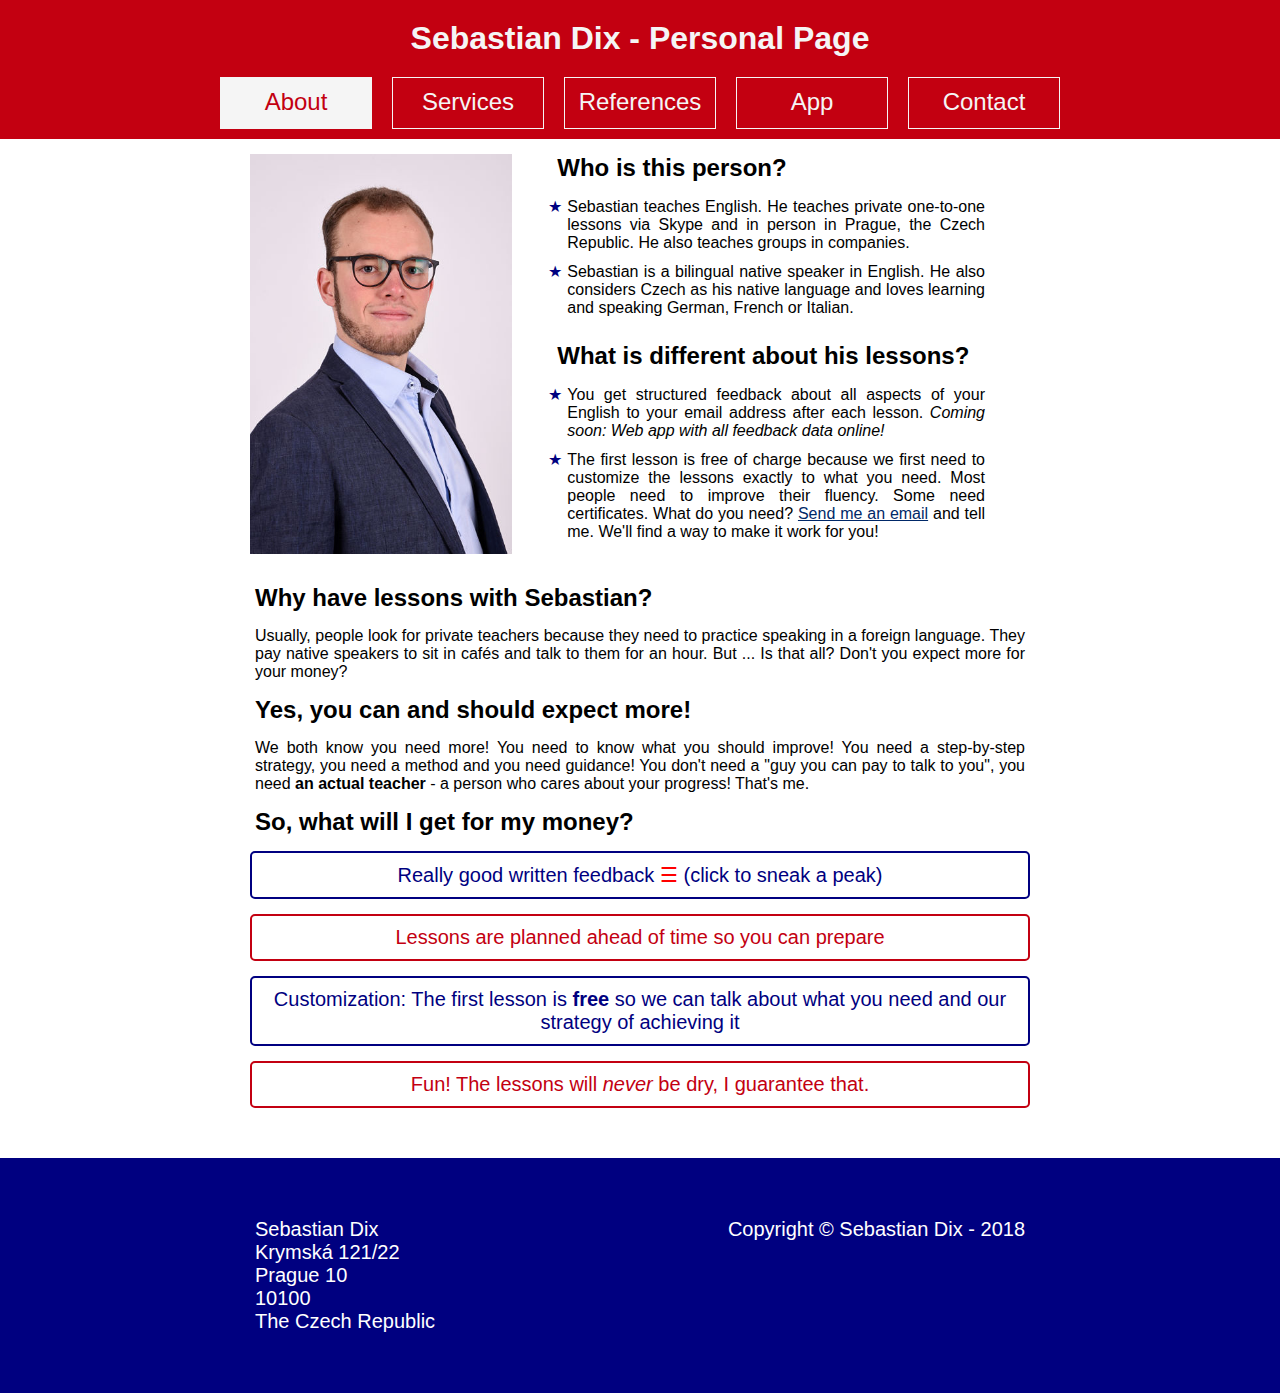
<file: index.html>
<!DOCTYPE html>
<html lang="en">

<head>
      <link rel="apple-touch-icon" sizes="180x180" href="favicon/apple-touch-icon.png">
      <link rel="icon" type="image/png" sizes="32x32" href="favicon/favicon-32x32.png">
      <link rel="icon" type="image/png" sizes="16x16" href="favicon/favicon-16x16.png">
      <link rel="manifest" href="favicon/site.webmanifest">
      <meta name="msapplication-TileColor" content="#da532c">
      <meta name="theme-color" content="#ffffff">

      <meta name="description" content="Have your English skills analyzed and sent to your email after each private 1-1 lesson with Sebastian - the teacher you have always liked!">
      <meta name="keywords" content="English,Conversation,Teacher,Tutor,
Lessons,Skype,Online,Speaking,Customized,Skills,Učitel,Soukromý,Angličtina,Konverzace,Lektor,Hodiny,Lekce,Jazykové">

      <meta charset="utf-8" />
      <meta http-equiv="X-UA-Compatible" content="IE=edge">
      <title>About | Sebastian Dix - Personal Page</title>
      <meta name="viewport" content="width=device-width, initial-scale=1">
      <link rel="stylesheet" type="text/css" media="screen" href="css/default.css" />
      <link rel="stylesheet" type="text/css" media="print" href="css/print.css" />
      <script src="js/main.js"></script>
</head>

<body>
      <header>
            <!--title of the page -->

            <h1>Sebastian Dix - Personal Page</h1>

            <div class="containmiddle">
                  <nav>
                        <a class="menu_active" href="index.html">About</a>
                        <a href="html/services.html">Services</a>
                        <a href="html/references.html">References</a>
                        <a href="html/app.html">App</a>
                        <a href="html/contact.html">Contact</a>
                  </nav>
            </div>
      </header>
      <main>
            <div class="flexContainer">
                  <img class="imageInFlex" alt="Photo of Sebastian Dix with glasses looking overly serious given the fact he is just an English teacher, not the president of the universe"
                        src="images/seb1.jpg" height=400>
                  <div class="headerAndList">
                        <h2>Who is this person?</h2>
                        <ul class="noBullet flexList">

                              <li class="star">Sebastian teaches English.
                                    He teaches private one-to-one lessons via Skype and in person in Prague,
                                    the Czech Republic. He also teaches groups in companies.</li>

                              <li class="star">Sebastian is a bilingual native speaker in English. He also considers
                                    Czech
                                    as his native
                                    language and loves learning and speaking German, French or Italian.</li>
                        </ul>
                        <h2>What is different about his lessons?</h2>
                        <ul class="noBullet flexList">
                              <li class="star">You get structured feedback about all aspects of your English to your
                                    email
                                    address after
                                    each
                                    lesson. <em>Coming soon: Web app with all feedback data online!</em></li>

                              <li class="star">The first lesson is free of charge because we first need to customize
                                    the
                                    lessons exactly
                                    to what you need. Most people need to improve their fluency. Some need
                                    certificates. What
                                    do you need? <a class="inline" href="mailto:seb@lektorpraha.cz">Send me an email</a>
                                    and
                                    tell me.
                                    We'll find a way
                                    to make it work for you!</li>
                        </ul>
                  </div>
            </div>
            <div class='reasons'>
                  <h2>Why have lessons with Sebastian?</h2>
                  <p>Usually, people look for private teachers because they need to practice speaking in a
                        foreign
                        language.
                        They pay native speakers to sit in cafés and talk to them for an hour. But ... Is that
                        all?
                        Don't you
                        expect more for your money?
                  </p>
                  <h2>Yes, you can and should expect more!</h2>
                  <p>We both know you need more! You need to know what you should improve! You need a
                        step-by-step
                        strategy,
                        you need a method and you need guidance! You don't need a "guy you can pay to talk to
                        you", you
                        need
                        <strong>an actual teacher</strong> - a person who cares about your progress! That's me.</p>

                  <h2>So, what will I get for my money?</h2>
                  <div class="forYourMoney">
                        <div onclick="toggleNav()">Really good written feedback <div id="toggleHamburger">&#9776;</div>
                              (click to
                              sneak a peak)</div>
                        <ol id="benefitsMenu" class="sidenav">
                              <li>Mistakes you make while speaking</li>
                              <li>
                                    Pronunciation mistakes
                              </li>
                              <li>Grammar to practice</li>
                              <li>
                                    All vocabulary from the lesson
                              </li>
                              <li>What to do to improve outside the lessons</li>
                              <li>
                                    The topic of the next lesson
                              </li>
                        </ol>

                        <div class="whiteDiv">Lessons are planned ahead of time so you can prepare </div>
                        <div class="blueDiv">Customization: The first lesson is <strong>free</strong> so we can
                              talk
                              about what you need and our strategy of achieving it</div>
                        <div class="whiteDiv">Fun! The lessons will <em>never</em> be dry, I guarantee that.
                        </div>
                  </div>
            </div>

      </main>

      <footer>
            <div class="footerContainer">
                  <div class="footerLeft">
                        Sebastian Dix<br>
                        Krymská 121/22<br>
                        Prague 10<br>
                        10100<br>
                        The Czech Republic

                  </div>
                  <div class="footerRight">
                        Copyright © Sebastian Dix - 2018
                  </div>
            </div>
      </footer>
</body>

</html>
</file>
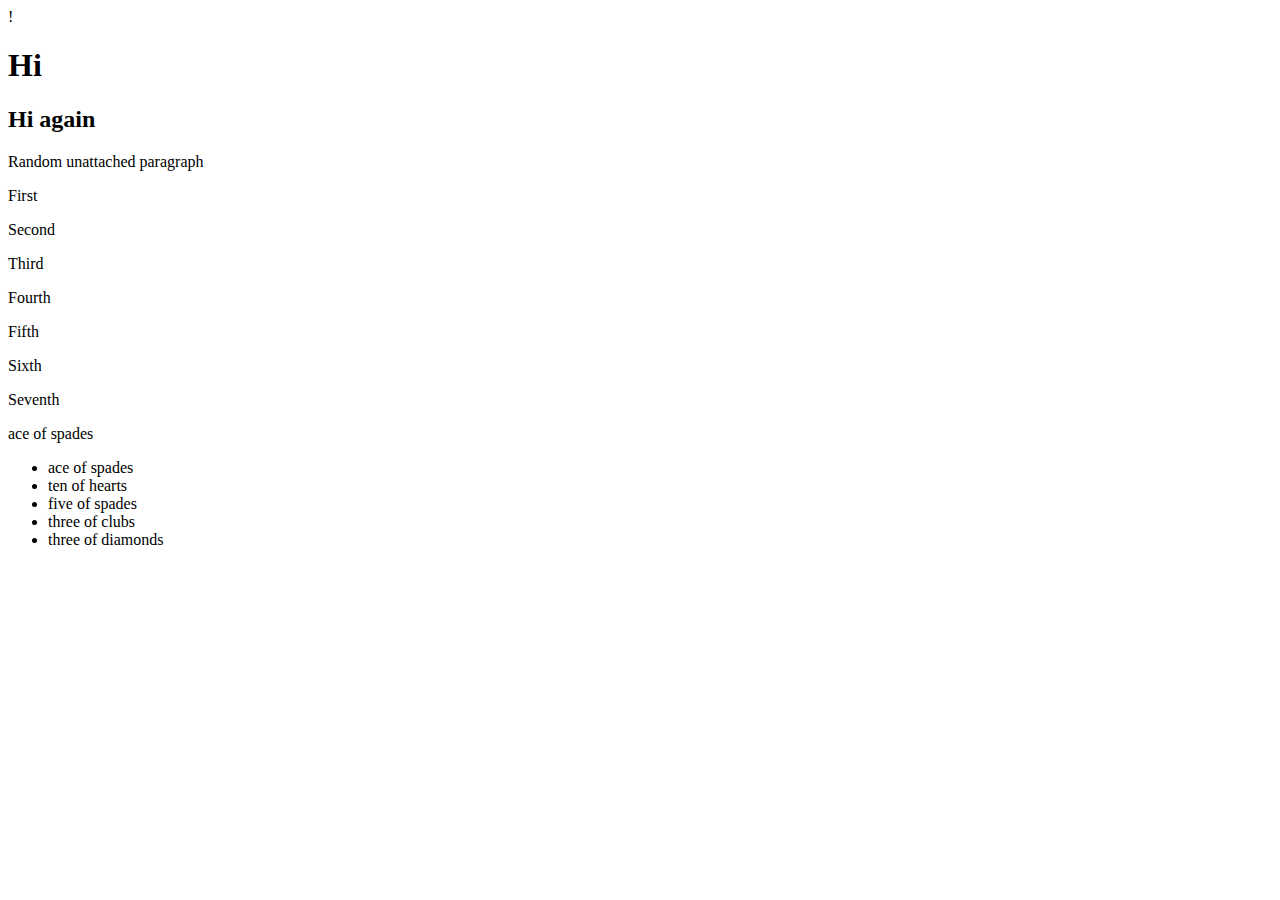
<file: selectorpractice.html>
!
<!DOCTYPE html>
<html>

<head>
    <meta charset="utf-8">
    <meta http-equiv="X-UA-Compatible" content="IE=edge">
    <title>Page Title</title>
    <meta name="viewport" content="width=device-width, initial-scale=1">
    <link rel="stylesheet" type="text/css" media="screen" href="/css/app.css">
</head>

<body>
    <section class="practice">
        <h1>Hi</h1>
        <h2 class="important">Hi again</h2>
        <p>Random unattached paragraph</p>
        <div class="relevant">
            <p class="a">First</p>
            <p class="a">Second</p>
            <p>Third</p>
            <p>Fourth</p>
            <p class="a">Fifth</p>
            <p class="a">Sixth</p>
            <p>Seventh</p>

        </div>
    </section>
    <script src="https://ajax.googleapis.com/ajax/libs/jquery/3.3.1/jquery.min.js"></script>
    <script src="../js/selectorPractice.js"></script>
</body>

</html>
</file>
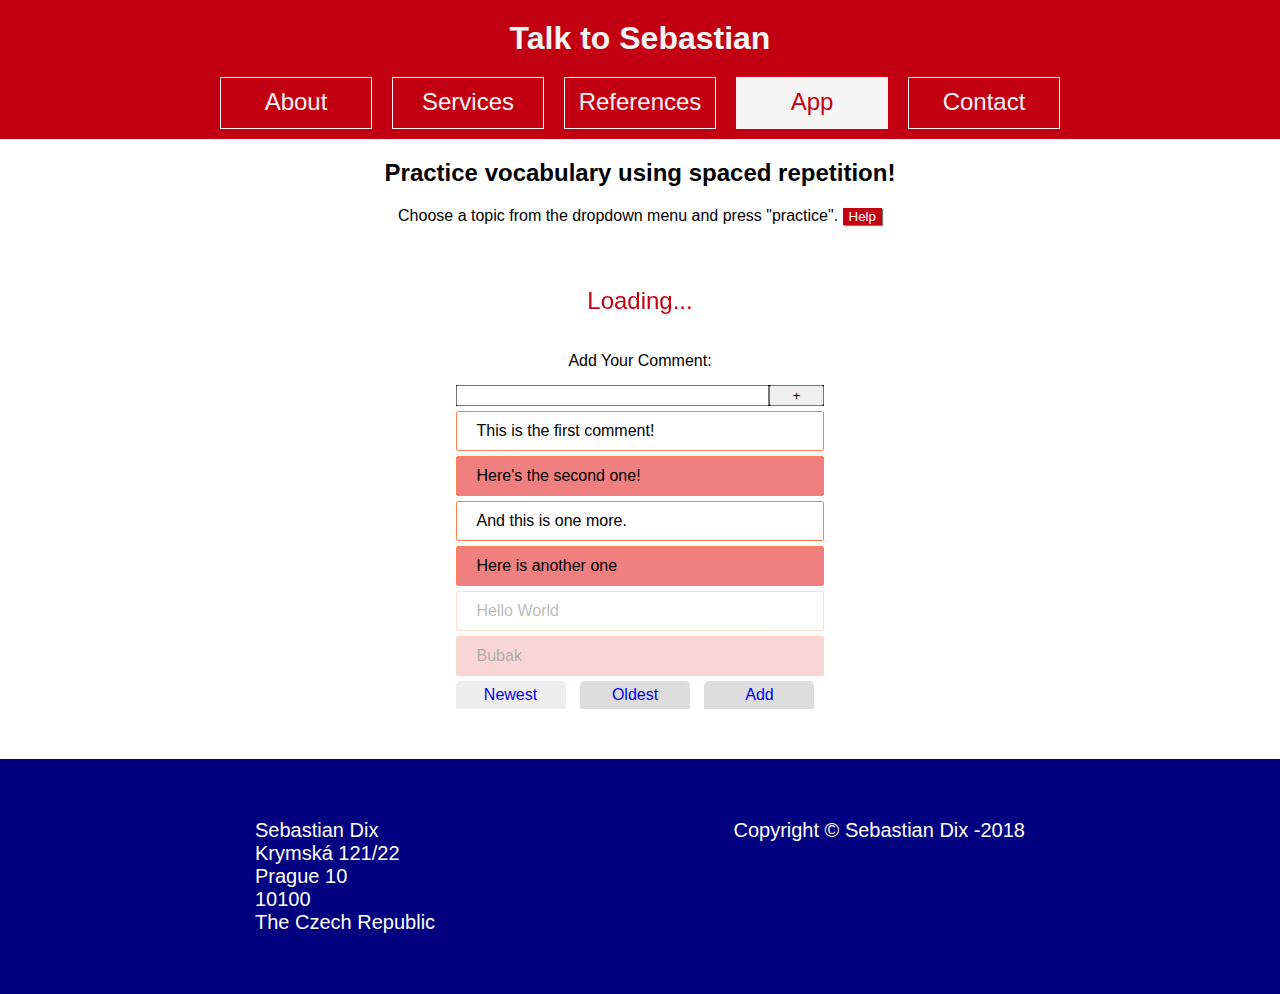
<file: html/app.html>
<!DOCTYPE html>
<html lang="en">

<head>
   <link rel="apple-touch-icon" sizes="180x180" href="../favicon/apple-touch-icon.png">
   <link rel="icon" type="image/png" sizes="32x32" href="../favicon/favicon-32x32.png">
   <link rel="icon" type="image/png" sizes="16x16" href="../favicon/favicon-16x16.png">
   <link rel="manifest" href="../favicon/site.webmanifest">
   <meta name="msapplication-TileColor" content="#da532c">
   <meta name="theme-color" content="#ffffff">

   <meta name="description" content="Have your English skills analyzed and sent to your email after each private 1-1 lesson with Sebastian - the teacher you have always liked!">
   <meta name="keywords" content="English,Conversation,Teacher,Tutor,
   Lessons,Skype,Online,Speaking,Customized,Skills,Učitel,Soukromý,Angličtina,Konverzace,Lektor,Hodiny,Lekce,Jazykové">

   <meta charset="utf-8" />
   <meta http-equiv="X-UA-Compatible" content="IE=edge">
   <title>App | Sebastian Dix - Personal Page</title>
   <meta name="viewport" content="width=device-width, initial-scale=1">
   <link rel="stylesheet" type="text/css" media="screen" href="../css/default.css" />
   <link rel="stylesheet" type="text/css" media="print" href="../css/print.css" />
   <link rel="stylesheet" type="text/css" media="screen" href="../css/app.css" />

</head>

<body>
   <header>
      <!--title of the page -->

      <h1>Talk to Sebastian</h1>

      <div class="containmiddle">
         <nav>
            <a href="../index.html">About</a>
            <a href="../html/services.html">Services</a>
            <a href="../html/references.html">References</a>
            <a class="menu_active" href="../html/app.html">App</a>
            <a href="../html/contact.html">Contact</a>
         </nav>
      </div>
   </header>

   <main>
      <label class="disabled" for="topics">Select a topic to practice</label>
      <div class="flexColumn" id="appContainerOne">
         <div class="appExplanation">
            <h2>Practice vocabulary using spaced repetition!</h2>
            Choose a topic from the dropdown menu and press "practice".

            <button id="helpButton" onclick="toggleHelp()">Help
            </button>
            <ol id="explanationList">
               <li>Once you choose a topic and click the "Practice" button, words shall be stored in your
                  browser's local storage</li>
               <li>You can then practice the words: Look at the word and try to remember the translation.</li>
               <li>Was it easy or hard? Or have you perhaps forgotten? Doesn't matter! Click the "Show answer" button</li>
               <li>Choose the appropriate button to rate how well you remembered the word.</li>
               <li>The <span class="green">"Good"</span> button increases this word's "level of practice" by one.</li>
               <li>The <span class="red">"Forgot"</span> button DEcreases this word's "level of practice" by one.</li>
               <li>The <span class="orange">"Hard"</span> button leaves the level of practice of this word as it was
                  before.</li>
               <li>The <span class="blue">"Easy"</span> button increases this word's "level of practice" by two.</li>
               <li>The app remembers how much you have practiced each word.</li>
               <li>Each time you practice a word, the next word will be the one which has the lowest
                  practice level</li>
            </ol>

         </div>

         <div id="loader" class="loader">
            <div>Loading...</div>
         </div>
         <div class="flexContainerWrap disabled" id="appContainer">
            <div class="flexContainerWrap">
               <span class="chooseTopics">Choose a topic to practice: </span>
               <select name="topics" class="disabled" id="topicDropdown">
               </select>
               <button class="disabled" id="practiceButton">Practice</button>
            </div>
            <div id="loader2" class="loader">
               <div>Loading...</div>
            </div>
         </div>
         <div class="disabled" id="flashcard">
            <div class="disabled" id="question"></div>
            <button class="disabled" id="show-answer">Show answer</button>
            <div class="disabled" id="answer"></div>
            <div class="flexContainerWrap">

               <button class="appButton" id="forgot">Forgot</button>
               <button class="appButton" id="hard">Hard</button>

               <button class="appButton" id="good">Good</button>
               <button class="appButton" id="easy">Easy</button>

            </div>
         </div>
         <div id="statistics"></div>
         <ul id="map"></ul>

         <!--SEMMY PUREWAL'S BOOK-->
         <section class="semmy">
            <section class="comment-input">
               <p>Add Your Comment:</p>
               <div>
                  <input type="text">
                  <button>+</button>
               </div>

            </section>

            <section class="comments">
               <p>This is the first comment!</p>
               <p>Here's the second one!</p>
               <p>And this is one more.</p>
               <p>Here is another one</p>
            </section>

            <div class="container">
               <div class="tabs">
                  <a href="#"><span class="active">Newest</span></a>
                  <a href="#"><span>Oldest</span></a>
                  <a href="#"><span>Add</span></a>
               </div>
               <div class="content">
                  <ul>

                  </ul>
               </div>
            </div>
         </section>

      </div>
      </div>

      <!---->

   </main>
   <footer>
      <div class="footerContainer">
         <div class="footerLeft">
            Sebastian Dix<br>
            Krymská 121/22<br>
            Prague 10<br>
            10100<br>
            The Czech Republic

         </div>
         <div class="footerRight">
            Copyright © Sebastian Dix -2018

         </div>
      </div>
   </footer>
   <script src="https://ajax.googleapis.com/ajax/libs/jquery/3.3.1/jquery.min.js"></script>
   <script src="../js/color.js"></script>
   <script src="../js/main.js"></script>
   <script src="../js/utilities.js"></script>
   <script src="../js/app.js"></script>

</body>

</html>
</file>
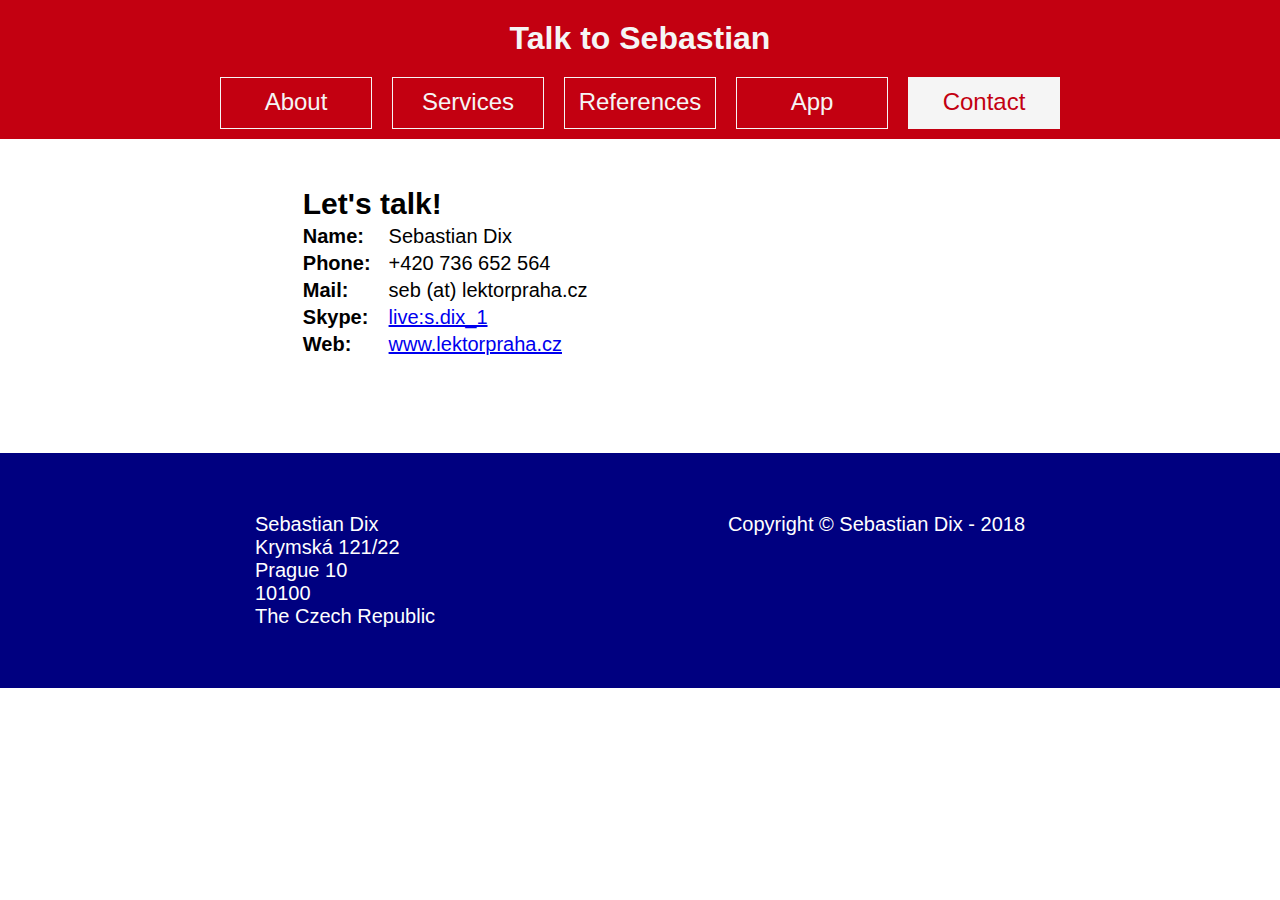
<file: html/contact.html>
<!DOCTYPE html>
<html lang="en">

<head>
   <link rel="apple-touch-icon" sizes="180x180" href="../favicon/apple-touch-icon.png">
   <link rel="icon" type="image/png" sizes="32x32" href="../favicon/favicon-32x32.png">
   <link rel="icon" type="image/png" sizes="16x16" href="../favicon/favicon-16x16.png">
   <link rel="manifest" href="../favicon/site.webmanifest">
   <meta name="msapplication-TileColor" content="#da532c">
   <meta name="theme-color" content="#ffffff">

   <meta name="description" content="Have your English skills analyzed and sent to your email after each private 1-1 lesson with Sebastian - the teacher you have always liked!">
   <meta name="keywords" content="English,Conversation,Teacher,Tutor,
Lessons,Skype,Online,Speaking,Customized,Skills,Učitel,Soukromý,Angličtina,Konverzace,Lektor,Hodiny,Lekce,Jazykové">

   <meta charset="utf-8" />
   <meta http-equiv="X-UA-Compatible" content="IE=edge">
   <title>Contact | Sebastian Dix - Personal Page</title>
   <meta name="viewport" content="width=device-width, initial-scale=1">
   <link rel="stylesheet" type="text/css" media="screen" href="../css/default.css" />
   <link rel="stylesheet" type="text/css" media="print" href="../css/print.css" />
   <script src="../js/main.js"></script>
</head>



<body>
   <header>
      <!--title of the page -->

      <h1>Talk to Sebastian</h1>

      <div class="containmiddle">
         <nav>
            <a href="../index.html">About</a>
            <a href="../html/services.html">Services</a>
            <a href="../html/references.html">References</a>
            <a href="../html/app.html">App</a>
            <a class="menu_active" href="../html/contact.html">Contact</a>
         </nav>
      </div>
   </header>
   <main>

      <div class="contactContainer">

         <table class="contact">

            <tr>
               <th colspan="2">
                  <span>Let's talk!</span>
               </th>
            </tr>

            <tr>
               <th>Name:</th>
               <td>Sebastian Dix</td>
            </tr>
            <tr>
               <th>Phone:</th>
               <td>+420 736 652 564</td>
            </tr>
            <tr>
               <th>Mail:</th>
               <td>seb (at) lektorpraha.cz</td>
            </tr>
            <tr>
               <th>Skype:</th>
               <td><a href="skype:live:s.dix_1">live:s.dix_1</a></td>
            </tr>

            <tr>
               <th>Web:</th>
               <td><a href="https://www.lektorpraha.cz">www.lektorpraha.cz</a></td>
            </tr>
         </table>

         <div class="mapouter">
            <div class="gmap_canvas">
               <iframe id="gmap_canvas" src="https://maps.google.com/maps?q=Krymsk%C3%A1%20121%2F22&t=&z=13&ie=UTF8&iwloc=&output=embed">
               </iframe>
            </div>
         </div>
      </div>
   </main>
   <footer>
      <div class="footerContainer">
         <div class="footerLeft">
            Sebastian Dix<br>
            Krymská 121/22<br>
            Prague 10<br>
            10100<br>
            The Czech Republic

         </div>
         <div class="footerRight">
            Copyright © Sebastian Dix - 2018

         </div>
      </div>
   </footer>
</body>



</html>
</file>
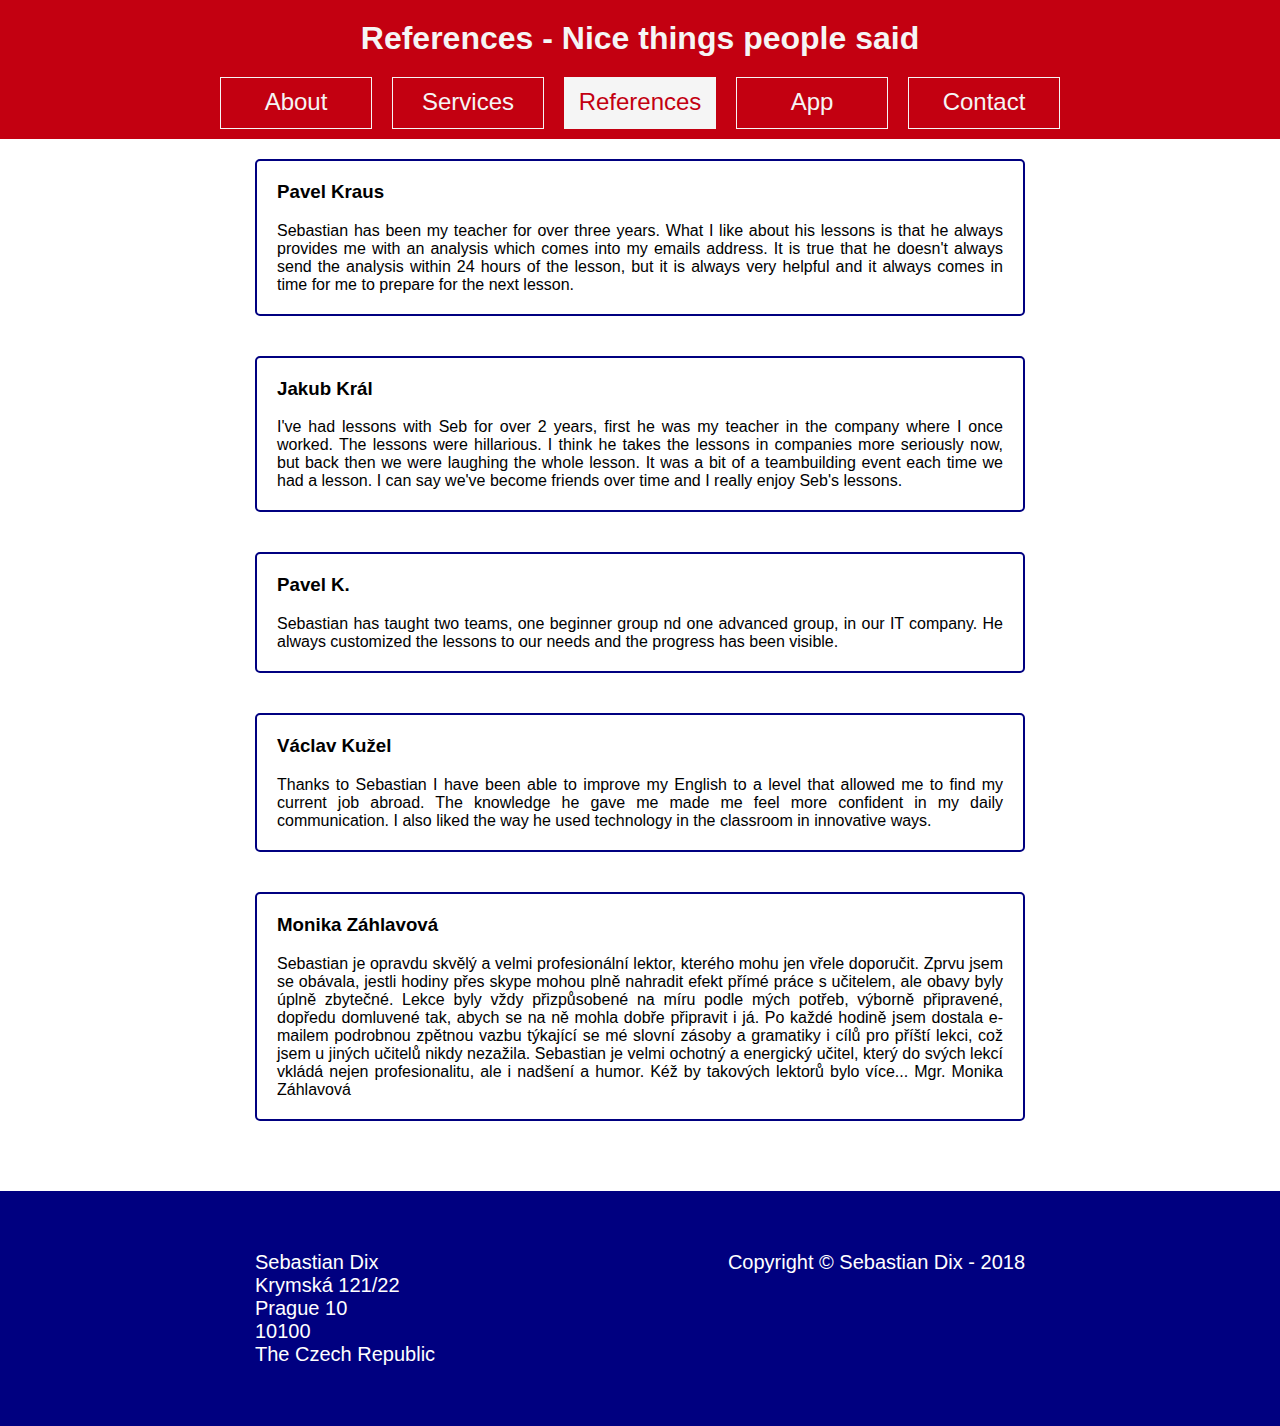
<file: html/references.html>
<!DOCTYPE html>
<html lang="en">

<head>
   <link rel="apple-touch-icon" sizes="180x180" href="../favicon/apple-touch-icon.png">
   <link rel="icon" type="image/png" sizes="32x32" href="../favicon/favicon-32x32.png">
   <link rel="icon" type="image/png" sizes="16x16" href="../favicon/favicon-16x16.png">
   <link rel="manifest" href="../favicon/site.webmanifest">
   <meta name="msapplication-TileColor" content="#da532c">
   <meta name="theme-color" content="#ffffff">

   <meta name="description" content="Have your English skills analyzed and sent to your email after each private 1-1 lesson with Sebastian - the teacher you have always liked!">
   <meta name="keywords" content="English,Conversation,Teacher,Tutor,
Lessons,Skype,Online,Speaking,Customized,Skills,Učitel,Soukromý,Angličtina,Konverzace,Lektor,Hodiny,Lekce,Jazykové">

   <meta charset="utf-8" />
   <meta http-equiv="X-UA-Compatible" content="IE=edge">
   <title>References | Sebastian Dix - Personal Page</title>
   <meta name="viewport" content="width=device-width, initial-scale=1">
   <link rel="stylesheet" type="text/css" media="screen" href="../css/default.css" />
   <link rel="stylesheet" type="text/css" media="print" href="../css/print.css" />
   <script src="../js/main.js"></script>
</head>



<body>
   <header>
      <!--title of the page -->

      <h1>References - Nice things people said</h1>

      <div class="containmiddle">
         <nav>
            <a href="../index.html">About</a>
            <a href="../html/services.html">Services</a>
            <a class="menu_active" href="../html/references.html">References</a>
            <a href="../html/app.html">App</a>
            <a href="../html/contact.html">Contact</a>
         </nav>
      </div>

   </header>
   <main>
      <div class="flexContainerWrap">
         <div class="reference">
            <h3>Pavel Kraus</h3>
            <p>Sebastian has been my teacher for over three years. What I like about his lessons is that he always
               provides me with an analysis which comes into my emails address. It is true that he doesn't always send
               the analysis within 24 hours of the lesson, but it is always very helpful and it always comes in time
               for me to prepare for the next lesson.</p>
         </div>

         <div class="reference">
            <h3>Jakub Král</h3>
            <p>I've had lessons with Seb for over 2 years, first he was my teacher in the company where I once worked.
               The lessons were hillarious. I think he takes the lessons in companies more seriously now, but back then
               we were laughing the whole lesson. It was a bit of a teambuilding event each time we had a lesson. I can
               say we've become friends over time and I really enjoy Seb's lessons.</p>
         </div>

         <div class="reference">
            <h3>Pavel K.</h3>
            <p>Sebastian has taught two teams, one beginner group nd one advanced group, in our IT company. He always
               customized the lessons to our needs and the progress has been visible.</p>
         </div>

         <div class="reference">
            <h3>Václav Kužel</h3>
            <p>Thanks to Sebastian I have been able to improve my English to a level that allowed me to find my current
               job abroad. The knowledge he gave me made me feel more confident in my daily communication. I also liked
               the way he used technology in the classroom in innovative ways.</p>
         </div>

         <div class="reference">
            <h3>Monika Záhlavová</h3>
            <p>Sebastian je opravdu skvělý a velmi profesionální lektor, kterého mohu jen vřele doporučit. Zprvu jsem
               se obávala, jestli hodiny přes skype mohou plně nahradit efekt přímé práce s učitelem, ale obavy byly
               úplně zbytečné. Lekce byly vždy přizpůsobené na míru podle mých potřeb, výborně připravené, dopředu
               domluvené tak, abych se na ně mohla dobře připravit i já. Po každé hodině jsem dostala e-mailem
               podrobnou zpětnou vazbu týkající se mé slovní zásoby a gramatiky i cílů pro příští lekci, což jsem u
               jiných učitelů nikdy nezažila. Sebastian je velmi ochotný a energický učitel, který do svých lekcí
               vkládá nejen profesionalitu, ale i nadšení a humor. Kéž by takových lektorů bylo více...
               Mgr. Monika Záhlavová</p>
         </div>
      </div>

   </main>
   <footer>
      <div class="footerContainer">
         <div class="footerLeft">
            Sebastian Dix<br>
            Krymská 121/22<br>
            Prague 10<br>
            10100<br>
            The Czech Republic

         </div>
         <div class="footerRight">
            Copyright © Sebastian Dix - 2018
         </div>
      </div>
   </footer>
</body>



</html>
</file>
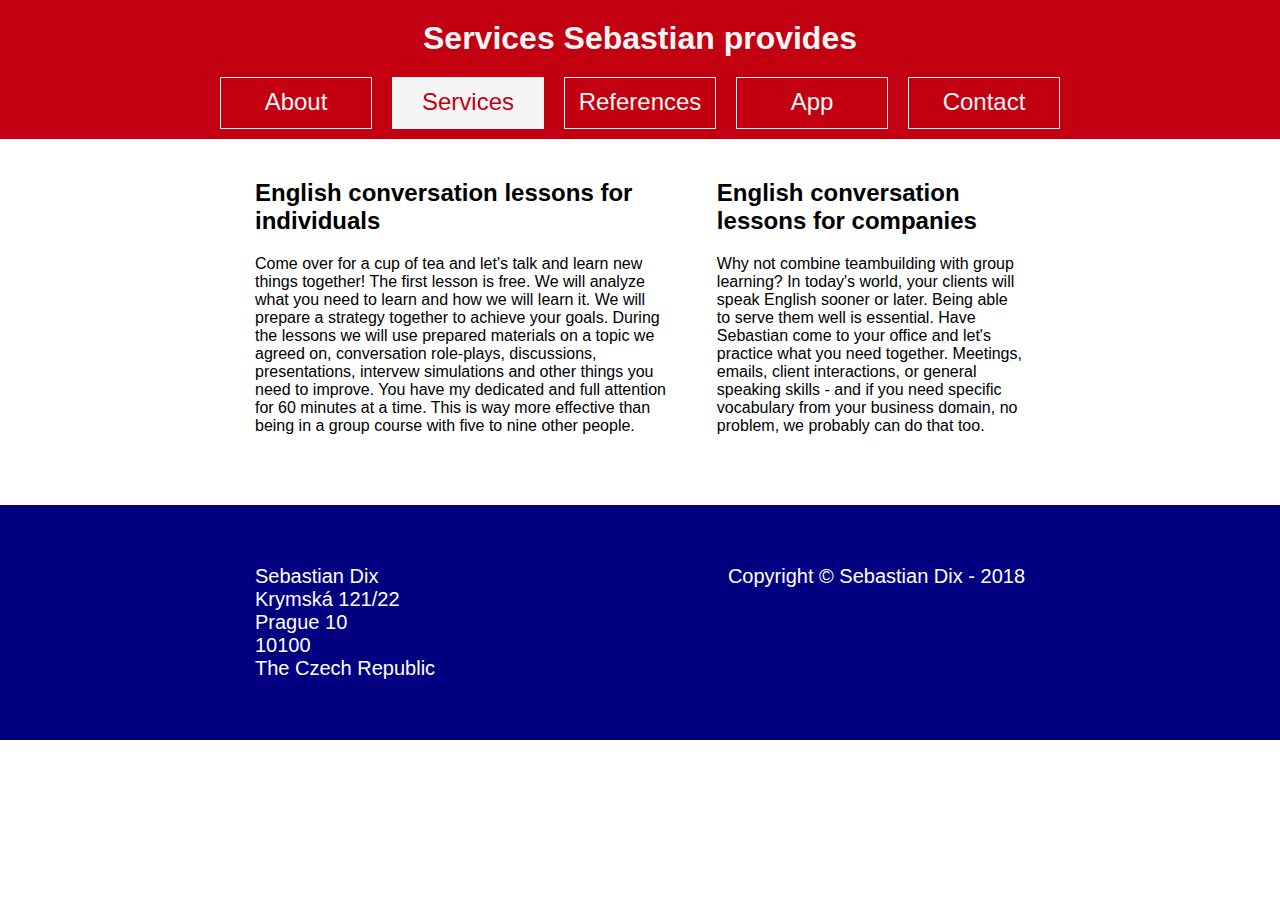
<file: html/services.html>
<!DOCTYPE html>
<html lang="en">

<head>
   <link rel="apple-touch-icon" sizes="180x180" href="../favicon/apple-touch-icon.png">
   <link rel="icon" type="image/png" sizes="32x32" href="../favicon/favicon-32x32.png">
   <link rel="icon" type="image/png" sizes="16x16" href="../favicon/favicon-16x16.png">
   <link rel="manifest" href="../favicon/site.webmanifest">
   <meta name="msapplication-TileColor" content="#da532c">
   <meta name="theme-color" content="#ffffff">

   <meta name="description" content="Have your English skills analyzed and sent to your email after each private 1-1 lesson with Sebastian - the teacher you have always liked!">
   <meta name="keywords" content="English,Conversation,Teacher,Tutor,
Lessons,Skype,Online,Speaking,Customized,Skills,Učitel,Soukromý,Angličtina,Konverzace,Lektor,Hodiny,Lekce,Jazykové">

   <meta charset="utf-8" />
   <meta http-equiv="X-UA-Compatible" content="IE=edge">
   <title>Services | Sebastian Dix - Personal Page</title>
   <meta name="viewport" content="width=device-width, initial-scale=1">
   <link rel="stylesheet" type="text/css" media="screen" href="../css/default.css" />
   <link rel="stylesheet" type="text/css" media="print" href="../css/print.css" />
   <script src="../js/main.js"></script>
</head>



<body>
   <header>
      <!--title of the page -->

      <h1>Services Sebastian provides</h1>

      <div class="containmiddle">
         <nav>
            <a href="../index.html">About</a>
            <a class="menu_active" href="../html/services.html">Services</a>
            <a href="../html/references.html">References</a>
            <a href="../html/app.html">App</a>
            <a href="../html/contact.html">Contact</a>
         </nav>
      </div>

      <!--
         float clear max width
         flex = lepsi pro mene pokrocile
         grid (bonus)
      -->


   </header>
   <main>
      <div class="flexContainer">
         <div class="individualStudents">
            <h2>English conversation lessons for individuals</h2>
            Come over for a cup of tea and let's talk and learn new things together! The first lesson is free. We will
            analyze what you need to learn and how we will learn it. We will prepare a strategy together to achieve
            your goals. During the lessons we will use prepared materials on a topic we agreed on, conversation
            role-plays, discussions, presentations, intervew simulations and other things you need to improve. You have
            my dedicated and full attention for 60 minutes at a time. This is way more effective than being in a group
            course with five to nine other people.
         </div>

         <div class="corporateClients">
            <h2>English conversation lessons for companies</h2>
            Why not combine teambuilding with group learning? In today's world, your clients will speak English sooner
            or later. Being able to serve them well is essential. Have Sebastian come to your office and let's practice
            what you need together. Meetings, emails, client interactions, or general speaking skills - and if you need
            specific vocabulary from your business domain, no problem, we probably can do that too.
         </div>

      </div>

   </main>
   <footer>
      <div class="footerContainer">
         <div class="footerLeft">
            Sebastian Dix<br>
            Krymská 121/22<br>
            Prague 10<br>
            10100<br>
            The Czech Republic

         </div>
         <div class="footerRight">
            Copyright © Sebastian Dix - 2018

         </div>
      </div>
   </footer>
</body>



</html>
</file>
<file: css/default.css>
.dummyClassColorPalette {
  color: #E95241;
  color: #066ACC;
  color: #B4B8E5;
  color: #C0DED2;
  color: #0437B6;
  color: #C30011;
  color: #002868;
}

/*https://konform.com/cases/danske-rederier*/

.menu_active {
  color: #C30011;
  background-color: whitesmoke;
}

.imageInFlex {
  margin: 15px;
  max-width: 100%;
  display: block;
}

.flexContainer {
  display: flex;
  flex-flow: row nowrap;
}

@media screen and (max-width: 700px) {
  .flexContainer {
    flex-flow: row-reverse wrap;
  }

  .imageInFlex {
    margin: 20px auto;
  }
}

body {
  margin: 0 auto;
  font-family: sans-serif;
}

header {
  background-color: #C30011;
  display: flex;
  flex-direction: column;
  justify-content: center;
  justify-items: center;
  margin: 0 auto;
}

h1 {
  font-size: xx-large;
  color: whitesmoke;
  text-align: center;
  margin: 20px 10px 20px 10px;
}

nav {
  display: flex;
  flex-flow: row wrap;
  justify-content: center;
}

nav a {
  text-align: center;
  color: whitesmoke;
  font-size: x-large;
  text-decoration: none;
  border: solid whitesmoke 1px;
  /*border-image: url(flagbig.svg) 60 stretch;*/
  padding: 10px;
  height: 30px;
  width: 130px;
  margin-bottom: 10px;
  margin-left: 10px;
  margin-right: 10px;
  flex-grow: 1;
  transition: background-color 0.2s;
}

nav a:hover {
  /* animation-name: example;
  animation-duration:0.2s;
  background-color: rgba(250,100,100,0.5);
  */
  color: whitesmoke;
  background-color: rgba(250, 100, 100, 0.5);
}

nav a:active {
  background-color: rgba(250, 100, 100, 0.5)
}

a.inline {
  color: #002868;
}

.containmiddle {
  align-self: center;
  max-width: 860px;
}

p {
  padding: 15px 0px;
  text-align: justify;
  font-size: 16px;
}

li {
  padding-bottom: 10px;
}

ul {
  padding-right: 40px;
}

.noBullet {
  list-style-type: none;
}

.flexList {
  margin: 0;
  padding-left: 20px;
}

.flexContainer div.headerAndList h2 {
  margin-bottom: 15px;
  margin-top: 15px;
  margin-left: 30px;
  margin-right: 30px;
}

.reasons {
  margin-top: 15px;
}

.reasons p,
.reasons h2 {
  margin: auto 20px auto 20px;
}

ul li.star {
  margin-left: 20px;
  margin-right: 20px;
  text-align: justify;
}

ul li.star::before {
  content: "★";
  color: navy;
  display: inline-block;
  width: 1.2em;
  margin-left: -1.2em;
}

#toggleHamburger {
  display: inline-block;
  padding: 0;
  margin: 0;
  border: 0;
  color: red;
  transition: 1s;
}

ol.sidenav {
  padding: 0px;
  margin: 0px;
  width: auto;
}

ol.sidenav li {
  padding: 10px;
  height: 20px;
  color: white;
  list-style-type: decimal;
  margin: 5px;
  border-radius: 5px;
  min-width: 300px;
  max-width: inherit;
}

ol.sidenav li:nth-child(1) {
  background-color: crimson;
  margin-top: 0;
}

ol.sidenav li:nth-child(2) {
  background-color: orange;
}

ol.sidenav li:nth-child(3) {
  background-color: green;
}

ol.sidenav li:nth-child(4) {
  background-color: cornflowerblue;
}

ol.sidenav li:nth-child(5) {
  background-color: purple;
}

ol.sidenav li:nth-child(6) {
  background-color: grey;
}

main {
  max-width: 810px;
  margin: auto;
}

footer {
  background-color: navy;
}

.forYourMoney div {
  height: auto;
  color: white;
  font-size: 20px;
  padding: 10px 10px;
  margin: auto 15px;
  border-radius: 5px;
  margin: 15px;
}

.forYourMoney div:nth-of-type(1) {
  color: navy;
  text-align: center;
  border: 2px solid navy;
}

.forYourMoney div:nth-of-type(2) {
  color: #C30011;
  border: 2px solid #C30011;
  text-align: center;
  margin-top: 0px;
}

.forYourMoney div:nth-of-type(3) {
  color: navy;
  border: 2px solid navy;
  text-align: center;
}

.forYourMoney div:nth-of-type(4) {
  color: #C30011;
  border: 2px solid #C30011;
  text-align: center;
}

.sidenav {
  height: 0px;
  width: 100%;
  position: relative;
  /*z-index: 1;*/
  top: 0;
  left: 0;
  background-color: white;
  overflow-y: hidden;
  margin: 0 auto;
  font-size: 20px;
  transition-duration: 1s;
  transition-property: height;
}

footer {
  margin-top: 50px;
  color: white;
  font-size: 20px;
  padding: 20px;
}

.footerContainer {
  max-width: 810px;
  margin: 20px auto;
  display: flex;
  flex-flow: row wrap;
  align-items: baseline;
  justify-content: space-between;
}

.footerLeft {
  margin: 20px;
}

.footerRight {
  margin: 20px;
}

.individualStudents {
  padding: 20px;
  margin: auto;
}

.corporateClients {
  padding: 20px;
  margin: auto;
}

.reference p {
  margin: 0;
  padding: 0;
}

.reference {
  padding: 20px;
  margin: 20px;
  ;
  border-radius: 5px;
  border: 2px solid navy;
}

.reference h3 {
  margin-top: 0px;
  display: block;
}

.flexContainerWrap {
  display: flex;
  flex-flow: row wrap;
}

div.reference img {
  height: auto;
  max-width: 100%;
  width: 100px;
  float: right;
}

.contact {
  display: flex;
  flex-flow: column wrap;
  font-style: normal;
}

th span {
  font-size: 30px;
}

.contactContainer {
  display: flex;
  flex-flow: row wrap;
  align-items: initial;
  padding: 20px;
}

table {
  font-size: 20px;
  margin: auto;
}

th {
  text-align: left;
  padding-right: 15px;
}

iframe {
  max-height: 400px;
  min-height: 200px;
  border: 0;
}

.flexContainer h2 {}

.mapouter {
  text-align: right;
  max-width: 100%;
  margin-top: 20px;
  margin-left: auto;
  margin-right: auto;
}

.gmap_canvas {
  overflow: hidden;
  background: none;
  max-height: 100%;
  max-width: 100%;
}
</file>
<file: css/print.css>
*{
font-family: sans-serif;
color:black
 }

nav{
   display: none;
}

img{
   display:none;
}

iframe{
   display:none;
}

.footerLeft{
   display:none;
}

.footerRight{
   margin-top:20px;
}
</file>
<file: css/app.css>
.tabs a span {
    display: inline-block;
    border-radius: 5px 5px 0 0;
    width: 100px;
    margin-right: 10px;
    text-align: center;
    background: #ddd;
    padding: 5px;
}

.tabs a span.active {
    background: #eee;
}

.comments p:nth-child(even) {
    background: lightcoral;
}

.comments p {
    border: 1px solid coral;
    padding: 10px 20px;
    border-radius: 2px;
    margin: 5px auto;
}

.comment-input {
    width: 100%;
    display: flex;
    flex-flow: row wrap;
}

.semmy {
    padding: 0 15px;
}

.comment-input input {
    flex-grow: 4;
}

.comment-input div {
    width: 100%;
    background-color: black;
    display: flex;
}

.comment-input p {
    flex-grow: 1;
    margin: 0;
    text-align: center;
}

.comment-input button {
    flex-grow: 1;
}

.dummyClassColorPalette {
    color: #E95241;
    color: #066ACC;
    color: #B4B8E5;
    color: #C0DED2;
    color: #0437B6;
    color: #C30011;
    color: #002868;
    color: hsl(130, 30, 40);
    color: hsl(130, 30, 46);
    color: hsl(130, 30, 52);
    color: hsl(130, 30, 58);
    color: hsl(130, 30, 64);
    color: hsl(130, 30, 70);
    color: hsl(130, 30, 76);
    color: hsl(130, 30, 82);
    color: hsl(130, 30, 88);
    color: hsl(130, 30, 100);
}

#map {
    display: flex;
    flex-flow: row wrap;
    list-style-type: none;
    justify-content: flex-start;
    align-content: stretch;
    margin: 0 auto;
}

.mapItem {
    margin: 5px;
    border: 1px solid GREY;
    text-align: center;
    font-size: small;
    padding: 5px;
    height: 20px;
    width: 70px;
    flex-grow: 1;
    text-overflow: ellipsis;
    display: block;
    white-space: pre;
    overflow: hidden;
    max-width: 82.281px;
    cursor: help;
}

.mapItem:hover {
    color: red;
}

#appContainer {
    flex-flow: row wrap;
    padding: 0px 15px;
    justify-content: center;
    align-items: flex-start;
}

.flexColumn {
    display: flex;
    flex-flow: column wrap;
    justify-content: center;
    align-items: center;
}

#question {
    margin: 5px;
    font-size: 2em;
}

#answer {
    margin: 6px;
    font-size: 2em;
}

label {
    display: block;
    padding: 15px;
    margin: auto;
    text-align: center;
    font-size: 2em;
}

.appExplanation {
    text-align: center;
    margin: auto;
}

.helpHamburger {
    display: inline-block;
    padding: 0;
    margin: 0;
    border: 0;
    color: red;
    transition: 1s;
}

#explanationList {
    padding: 0px 40px;
    text-align: justify;
    list-style: none;
    max-width: 475.59px;
    text-overflow: clip;
    overflow: hidden;
    height: 0px;
    transition: 1s;
}

#helpButton {
    background-color: #C30011;
    border: none;
    color: white;
    text-align: center;
    text-decoration: none;
    flex-grow: 1;
    box-shadow: 1px 1px 1px grey;
}

#explanationList li {
    counter-increment: li
}

#explanationList li::before {
    content: "("counter(li);
    color: #002868;
    font-weight: bolder;
    display: inline-block;
    width: 1em;
    margin-left: -1.5em;
    margin-right: 0.5em;
    text-align: right;
    direction: rtl;
}

.chooseTopics {
    text-align: center;
    padding: 10px;
    border: 1px solid rgb(169, 169, 169);
    font-size: 20px;
    flex-grow: 2;
}

select {
    padding: 10px;
    font-size: 20px;
    flex-grow: 2;
}

#practiceButton {
    background-color: #C30011;
    border: none;
    color: white;
    padding: 0px 32px;
    text-align: center;
    text-decoration: none;
    font-size: 16px;
    max-width: 100%;
    min-height: 2.5em;
    flex-grow: 1;
}

#flashcard {
    /*border: 1px solid black;*/
    min-height: 100px;
    max-width: 100%;
    box-sizing: border-box;
}

#flashcard button {
    min-width: 70px;
    margin: 2px;
}

.disabled {
    display: none;
}

#forgot {
    background-color: red;
}

#hard {
    background-color: orange;
}

#good {
    background-color: green;
}

#easy {
    background-color: cornflowerblue;
}

.loader {
    display: inline-block;
    transform: translateZ(1px);
}

#loader2 {
    display: none;
}

.green {
    color: green;
    font-weight: bold;
}

.red {
    color: red;
    font-weight: bold;
}

.blue {
    color: cornflowerblue;
    font-weight: bold;
}

.apdpButton {
    border: none;
    color: white;
    text-align: center;
    text-decoration: none;
    flex-grow: 1;
    box-shadow: 1px 1px 1px grey;
}

.appButton {
    border-radius: 6px;
    display: inline-block;
    cursor: pointer;
    color: #ffffff;
    font-family: Arial;
    font-size: 15px;
    font-weight: bold;
    padding: 6px 24px;
    text-decoration: none;
}

.appButton:hover {
    position: relative;
    bottom: 1px;
}

#show-answer {
    border-radius: 6px;
    display: inline-block;
    cursor: pointer;
    color: #ffffff;
    font-family: Arial;
    font-size: 15px;
    font-weight: bold;
    padding: 6px 24px;
    text-decoration: none;
    background-color: #002868;
}

#show-answer:focus {
    outline: black;
}

.appButton:active {
    position: relative;
    top: 1px;
}

.orange {
    color: orange;
    font-weight: bold;
}

.loader>div {
    display: inline-block;
    background: transparent;
    animation: loader 2.4s cubic-bezier(0.075, 0.82, 0.165, 1) infinite;
    text-align: center;
    color: #C30011;
    font-size: x-large;
    text-decoration: none;
    /*border-image: url(flagbig.svg) 60 stretch;*/
    padding: 10px;
    height: 30px;
    width: 130px;
    margin-bottom: 10px;
    margin-left: 10px;
    margin-right: 10px;
    margin-top: 20px;
}

@keyframes loader {
    0%, 100% {
        animation-timing-function: cubic-bezier(0.5, 0, 1, 0.5);
    }
    0% {
        transform: rotateY(0deg);
    }
    50% {
        transform: rotateY(180deg);
        animation-timing-function: cubic-bezier(0, 0.2, 0.8, 1);
    }
    100% {
        transform: rotateY(360deg);
    }
}
</file>
